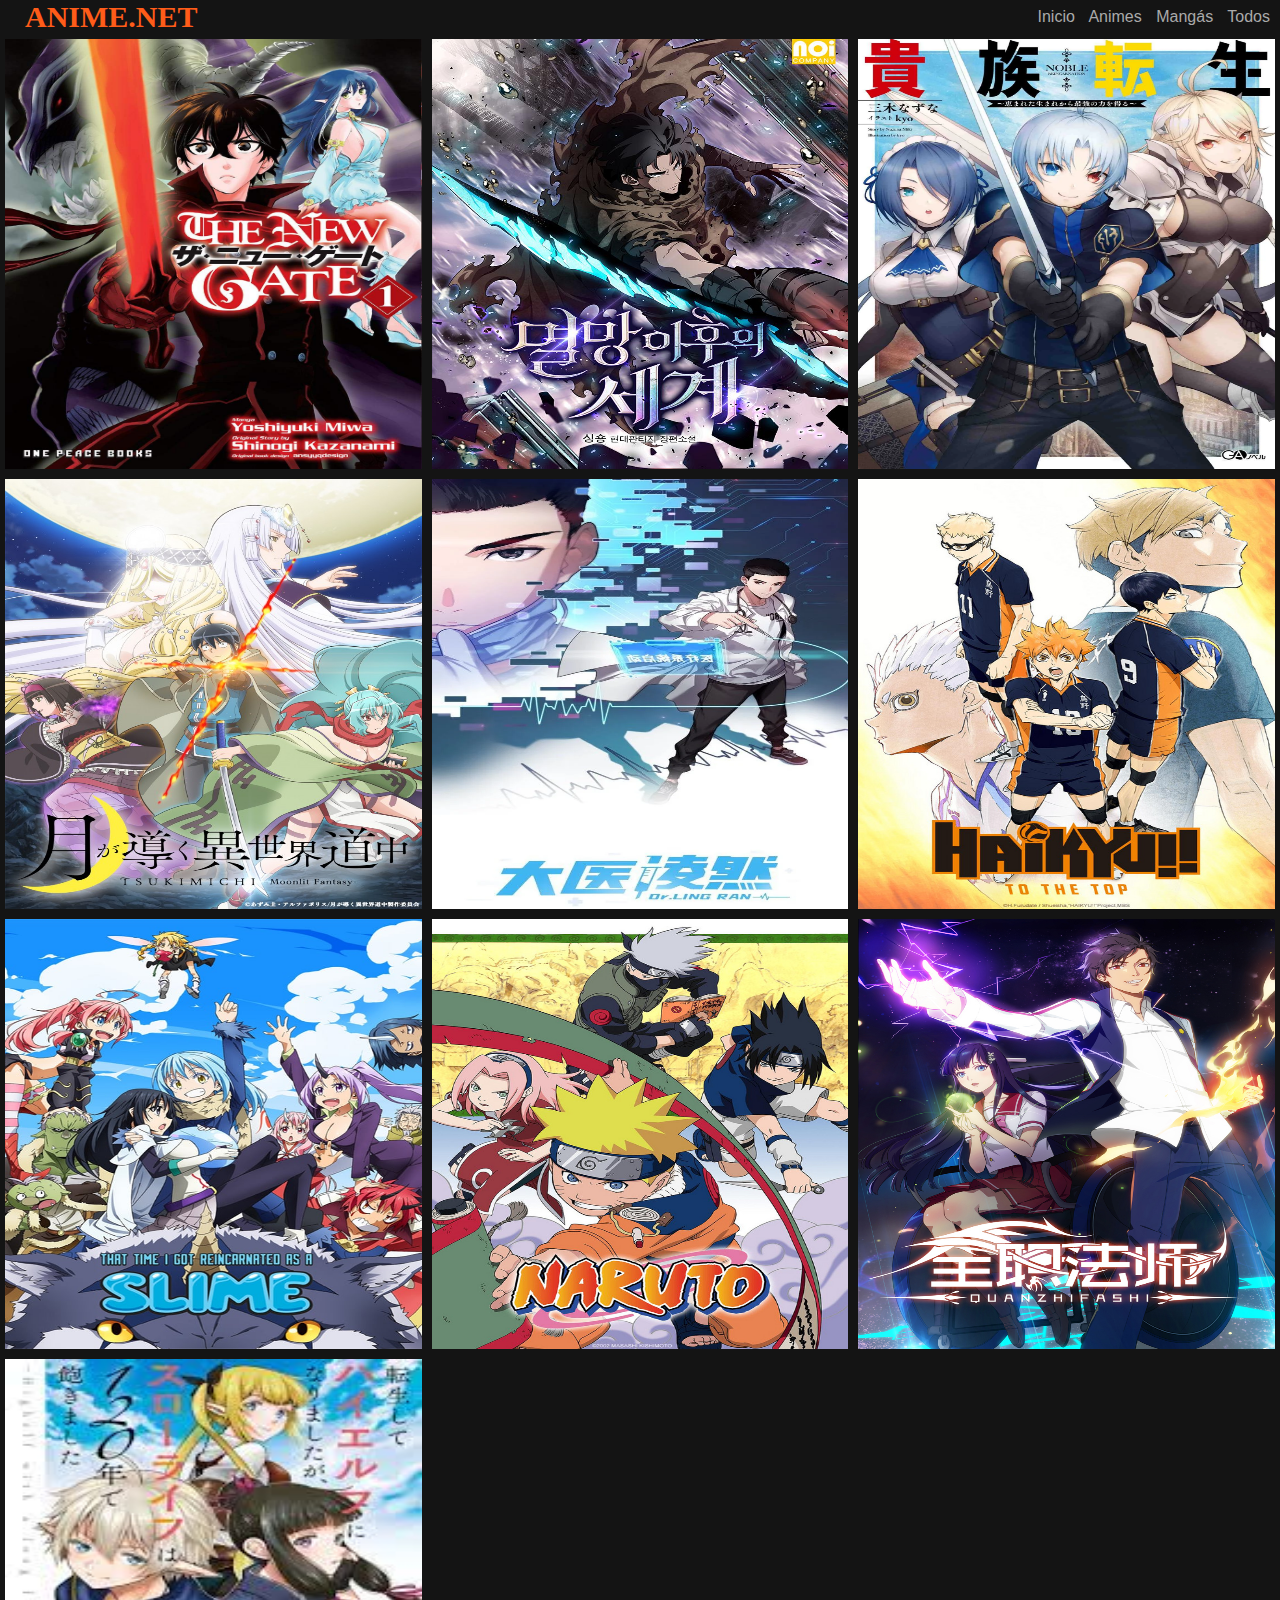
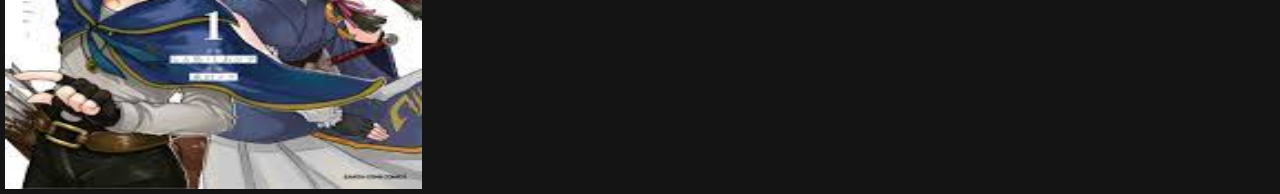
<file: todos.html>
<!DOCTYPE html>
<html lang="pt-br">
<head>
    <meta charset="UTF-8">
    <meta http-equiv="X-UA-Compatible" content="IE=edge">
    <meta name="viewport" content="width=device-width, initial-scale=1.0">
    <link rel="stylesheet" href="style/main.css">
    <!--owl css-->
    <link rel="stylesheet" href="style/owl/owl.carousel.min.css">
    <link rel="stylesheet" href="style/owl/owl.theme.default.min.css">
    <!--Responsividade-->
    <link rel="stylesheet" href="style/responsive.css">
    <title>NETFLIX CLONE</title>
</head>
<body>
    <header>
        <div class="container">
            <h2 class="logo">ANIME.NET</h2>
            <nav>
                <a href="index.html#inicio">Inicio</a>
                <a href="index.html#animes">Animes</a>
                <a href="index.html#mangas">Mangás</a>
                <a href="todos.html">Todos</a>
            </nav>
        </div>
    </header>
    <main>
        <section class="grid-itens">
            <div class="item">
                <a href="#"><img src="/img/manga1.jpg" class="box-filme" alt=""></a>
            </div>
            <div class="item">
                <a href="#"><img src="img/manga2.webp" class="box-filme" alt=""></a>
            </div>
            <div class="item">
                <a href="#"><img src="img/manga3.webp" class="box-filme" alt=""></a>
            </div>
            <div class="item">
                <a href="#"><img src="img/manga4.jpg" class="box-filme" alt=""></a>
            </div>
            <div class="item">
                <a href="#"><img src="img/manga5.webp" class="box-filme" alt=""></a>
            </div>
            <div class="item">
                <a href="#"><img src="img/manga6.jpg" class="box-filme" alt=""></a>
            </div>
            <div class="item">
                <a href="#"><img src="img/manga7.jpg" class="box-filme" alt=""></a>
            </div>
            <div class="item">
                <a href="#"><img src="img/manga8.jpg" class="box-filme" alt=""></a>
            </div>
            <div class="item">
                <a href="#"><img src="img/manga9.jpg" class="box-filme" alt=""></a>
            </div>
            <div class="item">
                <a href="#"><img src="img/manga10.jfif" class="box-filme" alt=""></a>
            </div>
        </section>
    </main>
    <footer>

    </footer>
    
</body>
</html>
</file>
<file: style/main.css>
:root{
    --vermelho: #ff5c19;
    --preta: #141414;
}

*{
    margin: 0;
    padding: 0;
    box-sizing: border-box;
}
/*elementos base*/
body{
    background: var(--preta);
    font-family: 'Arial', Times, serif;
    color: white;
}
header .container{
    display: flex;
    flex-direction: row;
    align-items: center;
    justify-content: space-between;
}
header .logo{
    color: var(--vermelho);
    font-family: 'Arial black', Times;
    font-size: 30px;
    margin-left: 5px;
}
header nav a{
    text-decoration: none;
    color: #AAA;
    margin-right: 10px;
}
header nav a :hover{
    color: #fff;
}

/*filme principal*/ 
.filme-principal{
    font-size: 16px;
    background: linear-gradient(to right, #111 32%, transparent 68%), url('/img/dbz2.jpg');
    height: 400px;
    background-size: cover;
    display: flex;
    flex-direction: column;
    justify-content: center;
    align-items: flex-start;
}

.filme-principal .descricao{
    margin-bottom: 40px;
    margin-top: 10px;
    font-weight: 200;
    max-width: 45%;

}
.filme-principal .titulo{
    margin-top: 15%;
    font-family: 'Trebuchet MS', 'Lucida Sans Unicode', 'Lucida Grande', 'Lucida Sans', Arial, sans-serif;
    font-size: 40px;
}
.botao{
    background-color: rgba(0,0,0,.50);
    border: none;
    color: white;
    padding: 15px 30px;
    margin-right: 15px;
    font-size: 12px;
    cursor: pointer;
    transition: .3s ease all;
    text-decoration: none;
    display: flex;
}
.botao:hover{
    background-color: white;
    color: black;
}
.botao a{
    text-decoration: none;
    color: white;
}
.botao i{
    margin-right: 8px;
}

.container{
    margin-left: 20px;
}
.filme-principal .container{
    width: 70%;
}

.box-filme{
    height: 100%;
    width: 100%;
    display: block;
}

.carrosel-filmes{
    margin-top: 10px;
}
.item img{
    height: 430px;
}
.carrosel-mangas{
    display: flex;
    overflow-x: scroll;
    

}
.carrosel-mangas::-webkit-scrollbar{
    background: rgb(228, 86, 21);
}
.carrosel-mangas .carrosel{
    display: flex;
    
}
.carrosel-mangas .carrosel .item{
    margin: 5px;
    cursor: pointer;
}
.carrosel::webkit-scrollbar{
    background: rgba(0,0,0,.50);
}
.carrosel-mangas::-webkit-scrollbar-thumb{
    background-color: rgba(0,0,0,.50);
    border-radius: 5px;

}
.grid-itens{
    display: grid;
    grid-template-columns: 1fr 1fr 1fr;
}
.grid-itens .item{
    margin: 5px;
}
.segundo-texto{
    margin-left: 15px;
}
</file>
<file: style/responsive.css>
@media screen and (max-width: 700px){
    header .container{
        display: flex;
        flex-direction: column;
    }
    .botao{
        margin-top: 15px;
        width: 300px;
    }
}
@media  screen and (min-width: 1000px) {
    .descricao{
        width: 50%;
    }
}
</file>
